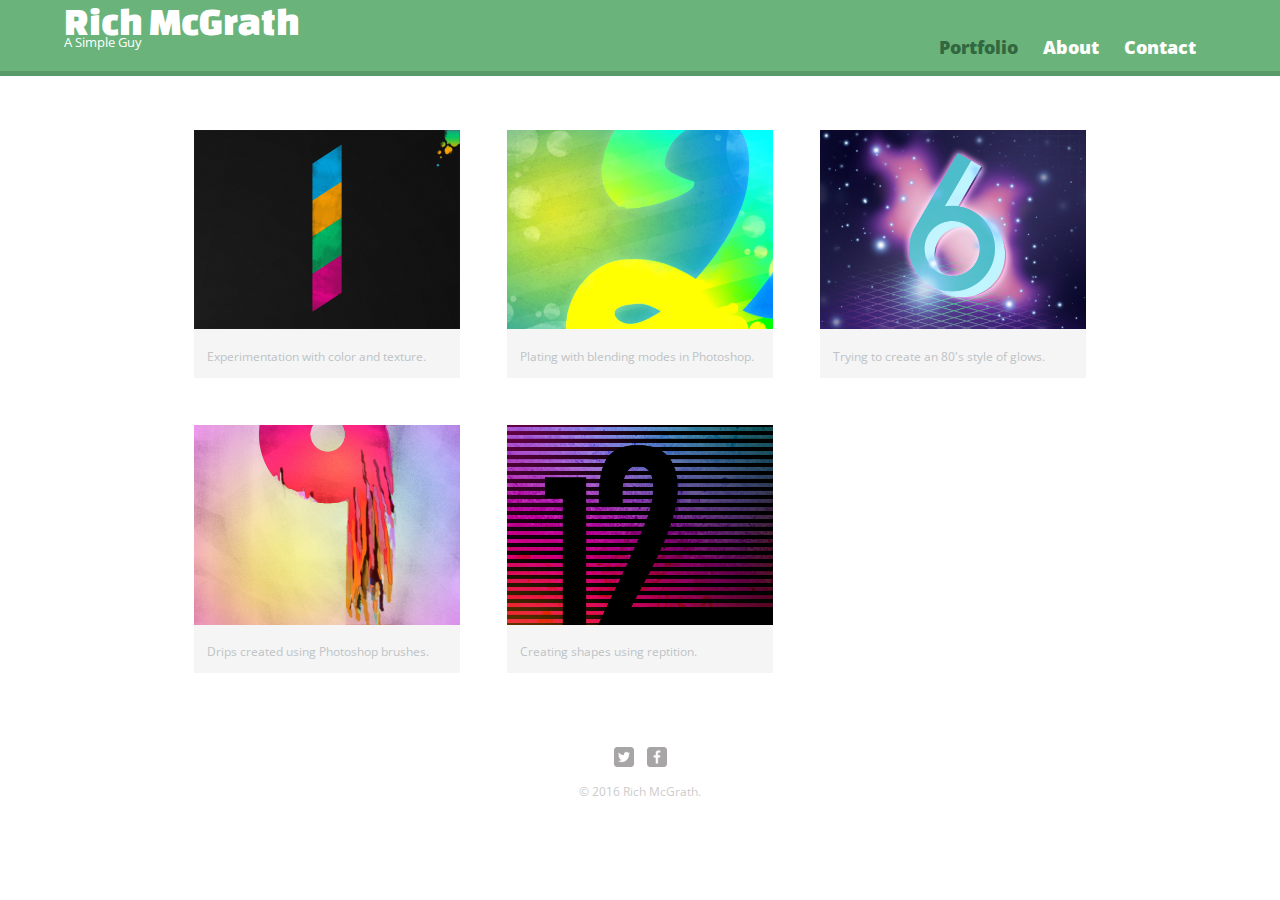
<file: index.html>
<!DOCTYPE html>
<html>
  <head>
    <meta charset="utf-8">
    <title>Rich McGrath | A Simple Guy</title>
    <link rel="stylesheet" href="css/normalize.css">
    <link href='https://fonts.googleapis.com/css?family=Changa+One|Open+Sans:400,400italic,700,700italic,800' rel='stylesheet' type='text/css'>
    <link rel="stylesheet" href="css/main.css">
    <link rel="stylesheet" href="css/responsive.css">
    <meta name="viewport" content="width=device-width, initial-scale=1.0">
  </head>
  <body>
    <header>
      <a href="index.html" id="logo">
        <h1>Rich McGrath</h1>
        <h2>A Simple Guy</h2>
      </a>
      <nav>
        <ul>
          <li><a href="index.html" class="selected">Portfolio</a></li>
          <li><a href="about.html">About</a></li>
          <li><a href="contact.html">Contact</a></li>
        </ul>
      </nav>
    </header>
    <div id="wrapper">
    <section>
        <ul id="gallery">
          <li>
            <a href="image/numbers-01.jpg">
              <img src="image/numbers-01.jpg" alt="">
                <p>Experimentation with color and texture.</p>
            </a>
          </li>
          <li>
            <a href="image/numbers-02.jpg">
              <img src="image/numbers-02.jpg" alt="">
              <p>Plating with blending modes in Photoshop.</p>
            </a>
          </li>
          <li>
            <a href="image/numbers-06.jpg">
              <img src="image/numbers-06.jpg" alt="">
                <p>Trying to create an 80's style of glows.</p>
            </a>
          </li>
          <li>
            <a href="image/numbers-09.jpg">
              <img src="image/numbers-09.jpg" alt="">
                <p>Drips created using Photoshop brushes.</p>
            </a>
          </li>
          <li>
            <a href="image/numbers-12.jpg">
              <img src="image/numbers-12.jpg" alt="">
                <p>Creating shapes using reptition.</p>
            </a>
          </li>
        </ul>
      </section>
      <footer>
        <a href="http://www.twitter.com/rwmcgrath"><img src="image/twitter-wrap.png" alt="Twitter Logo" class="social-icon"></a>
        <a href="http://www.facebook.com/rich.mcgrath"><img src="image/facebook-wrap.png" alt="Facebook Logo" class="social-icon"></a>
        <p>&copy; 2016 Rich McGrath.</p>
      </footer>
  </div>
  </body>

</html>
</file>
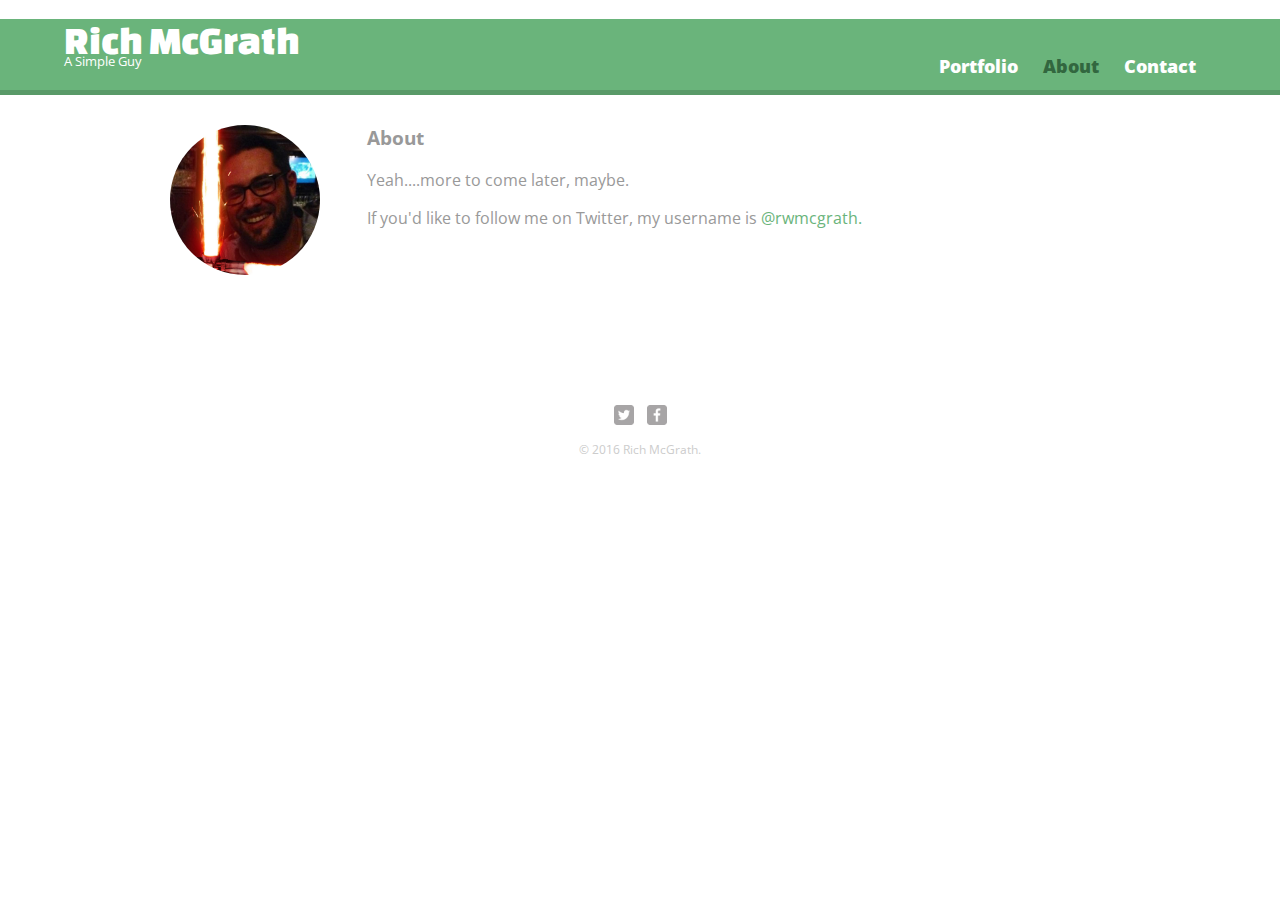
<file: about.html>
<!DOCTYPE html>
<html>
  <head>
    <meta charset="utf-8">
    <title>Rich McGrath | A Simple Guy</title>
    <link rel="stylesheet" href="css/normalize.css">
    <link href='https://fonts.googleapis.com/css?family=Changa+One|Open+Sans:400,400italic,700,700italic,800' rel='stylesheet' type='text/css'>
    <link rel="stylesheet" href="css/main.css">
    <link rel="stylesheet" href="css/responsive.css">
    <meta name="viewport" content="width=device-width, initial-scale=1.0">
  </head>
  <body>
    <header>
      <a href="index.html" id="logo">
        <h1>Rich McGrath</h1>
        <h2>A Simple Guy</h2>
      </a>
      <nav>
        <ul>
          <li><a href="index.html">Portfolio</a></li>
          <li><a href="about.html" class="selected">About</a></li>
          <li><a href="contact.html">Contact</a></li>
      </ul>
      </nav>
    </header>
    <div id="wrapper">
      <section>
        <img src="image/me.png" alt="Photograph of Rich McGrath" class="profile-photo">
        <h3>About</h3>
        <p>Yeah....more to come later, maybe.</p>
        <p>If you'd like to follow me on Twitter, my username is <a href="http://www.twitter.com/rwmcgrath">@rwmcgrath.</a><p>
      </section>
      <footer>
        <a href="http://www.twitter.com/rwmcgrath"><img src="image/twitter-wrap.png" alt="Twitter Logo" class="social-icon"></a>
        <a href="http://www.facebook.com/rich.mcgrath"><img src="image/facebook-wrap.png" alt="Facebook Logo" class="social-icon"></a>
        <p>&copy; 2016 Rich McGrath.</p>
      </footer>
  </div>
  </body>

</html>
</file>
<file: css/main.css>
/***********************************
GENERAL
************************************/
body{
  font-family: 'Open Sans', 'sans-serif';
}

#wrapper {
  max-width: 940px;
  margin: 0 auto;
  padding: 0 5%;
}

a {
  text-decoration: none;
}

img {
  max-width: 100%;
}

/***********************************
HEADING
************************************/

header {
  float: left;
  margin: 0 0 30px 0;
  padding: 5px 0 0 0;
  width: 100%;
}

#logo {
  text-align: center;
  margin: 0;
}

h1 {
  font-family: 'Changa One', 'sans-serif';
  margin: 15px 0;
  font-size: 1.75em;
  font-weight: normal;
  line-height: 0.08em;
}

h2 {
  font-size: 0.75em;
  margin: -5px 0 0;
  font-weight: normal;
}



/***********************************
NAVIGATION
************************************/

nav {
  text-align: center;
  padding: 10px 0;
  margin: 20px 0 0;
}

nav ul {
  list-style: none;
  margin: 0 10px;
  padding: 0;
}

nav li {
  display: inline-block;
}

nav a {
  font-weight: 800;
  padding: 15px 10px;
}


/***********************************
FOOTER
************************************/

footer {
  font-size: 0.75em;
  text-align: center;
  clear: both;
  padding-top: 50px;
  color: #ccc;
}

.social-icon {
  width: 20px;
  height: 20px;
  margin: 0 5px;
}



/***********************************
PAGE: PORTFOLIO
************************************/

#gallery {
  margin: 0;
  padding: 0;
  list-style: none;
}

#gallery li{
  float: left;
  width: 45%;
  margin: 2.5%;
  background-color: #f5f5f5;
  color: #bdc3c7;
}

#gallery li a p {
  margin: 0;
  padding:  5%;
  font-size: 0.75em;
  color: #bdc3c6;
}


/***********************************
PAGE: ABOUT
************************************/
.profile-photo {
  display: block;
  max-width: 150px;
  margin: 0 auto 30px;
  border-radius: 100%;
}


/***********************************
COLORS
************************************/

/* site body */
body {
 background-color: #fff;
 color: #999;
}

/* Green Header */
header {
  background: #6ab47b;
  border-color: #599a68;
}

/* nav background on mobile */
nav {
  background: #599a68;
}

/* logo text */
h1, h2 {
  color: #fff;
}

/* links */
a {
  color: #6ab47b;
}

/* nav link */
nav a, nav a:visited {
  color: #fff;
}

/* selected nav link */
nav a.selected, nav a:hover {
  color: #32673f;
}
</file>
<file: css/responsive.css>
@media screen and (min-width: 480px) {
  /***********************************
  TWO COLUMN LAYOUT
  ************************************/

  #primary {
    width: 50%;
    float: left;
    }

  #secondary {
  width: 40%;
  float: right;
    }

  /***********************************
  Math to figure out three columun layout width %
  3 * 5 = 15 (margin = 2.5em or 2.5%)
  100% - 15% = 85%
  85 / 3 = 28.333333333
  ************************************/


  /***********************************
  PAGE: PORTFOLIO
  ************************************/

  #gallery li {
    width: 28.3333%;
  }

  #gallery li:nth-child(4n) {
    clear: left;
  }

  /***********************************
  PAGE: ABOUT
  ************************************/

  .profile-photo {
    float: left;
    margin: 0 5% 80px 0;
  }
}

@media screen and (min-width: 660px) {

  /***********************************
  HEADER
  ************************************/

  nav {
    background: none;
    float: right;
    font-size: 1.125em;
    margin-right: 5%;
    text-align: right;
    width: 45%;
  }

  #logo {
    float: left;
    margin-left: 5%;
    text-align: left;
    width 45%;
  }

  h1 {
    font-size: 2.5em;
  }

  h2 {
    font-size: 0.825em;
    margin-bottom: 20px;
  }

  header {
    border-bottom: 5px solid #599a68;
  }


}
</file>
